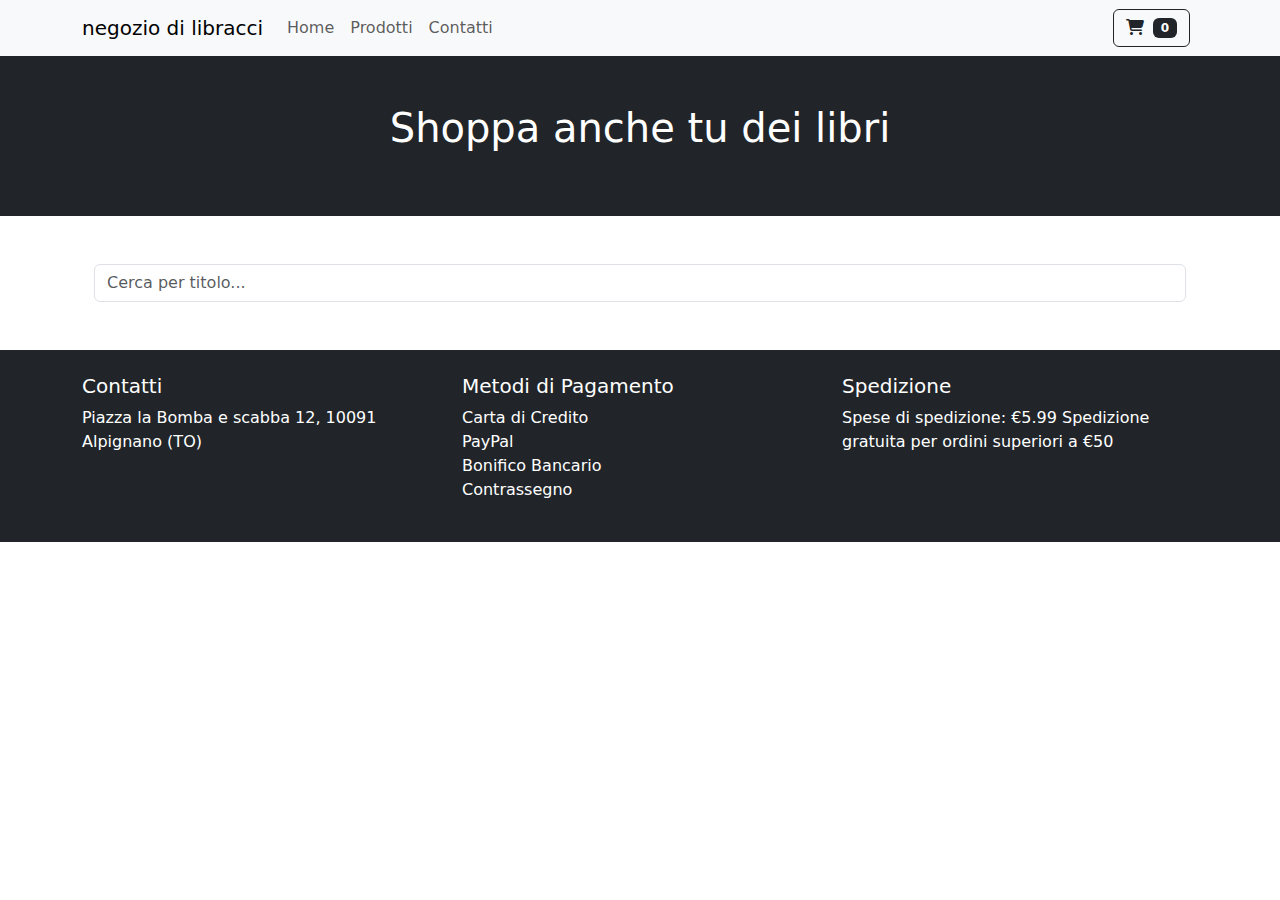
<file: index.html>
<!DOCTYPE html>
<html lang="it">
  <head>
    <meta charset="UTF-8" />
    <meta name="viewport" content="width=device-width, initial-scale=1.0" />
    <title>negozio di libracci</title>
    <link
      href="https://cdn.jsdelivr.net/npm/bootstrap@5.3.3/dist/css/bootstrap.min.css"
      rel="stylesheet"
    />
    <link
      rel="stylesheet"
      href="https://cdn.jsdelivr.net/npm/bootstrap-icons@1.11.3/font/bootstrap-icons.min.css"
    />
    <link
      rel="stylesheet"
      href="https://cdnjs.cloudflare.com/ajax/libs/font-awesome/6.5.1/css/all.min.css"
    />
    <link rel="stylesheet" href="style.css" />
  </head>
  <body>
    <nav class="navbar navbar-expand-lg navbar-light bg-light">
      <div class="container">
        <a class="navbar-brand" href="#" id="nomeNegozio"
          >Negozzio dei Libracci</a
        >
        <button
          class="navbar-toggler"
          type="button"
          data-bs-toggle="collapse"
          data-bs-target="#navbarNav"
        >
          <span class="navbar-toggler-icon"></span>
        </button>
        <div class="collapse navbar-collapse" id="navbarNav">
          <ul class="navbar-nav me-auto">
            <li class="nav-item">
              <a class="nav-link" href="#">Home</a>
            </li>
            <li class="nav-item">
              <a class="nav-link" href="#">Prodotti</a>
            </li>
            <li class="nav-item">
              <a class="nav-link" href="#">Contatti</a>
            </li>
          </ul>
          <div class="d-flex">
            <button class="btn btn-outline-dark me-2">
              <i class="fas fa-shopping-cart"></i>
              <span class="badge bg-dark text-white ms-1">0</span>
            </button>
          </div>
        </div>
      </div>
    </nav>
    <header class="bg-dark text-white py-5">
      <div class="container text-center">
        <h1 class="display-6">Shoppa anche tu dei libri</h1>
        <p class="lead"></p>
      </div>
    </header>
    <main class="container my-5">
      <div class="container mt-4">
        <input
          type="text"
          class="form-control"
          id="ricercaTitolo"
          placeholder="Cerca per titolo..."
        />
      </div>
      <div class="container mx-0 mt-3" id="containerCard"></div>
    </main>
    <div class="toast-container position-fixed bottom-0 end-0 p-3"></div>
    <footer class="bg-dark text-white py-4">
      <div class="container">
        <div class="row">
          <div class="col-md-4">
            <h5>Contatti</h5>
            <p id="indirizzoNegozio"></p>
          </div>
          <div class="col-md-4">
            <h5>Metodi di Pagamento</h5>
            <ul class="list-unstyled" id="metodiPagamento"></ul>
          </div>
          <div class="col-md-4">
            <h5>Spedizione</h5>
            <p id="infoSpedizione"></p>
          </div>
        </div>
      </div>
    </footer>
    <div class="modal fade" id="cartModal" tabindex="-1">
      <div class="modal-dialog modal-lg">
        <div class="modal-content">
          <div class="modal-header">
            <h5 class="modal-title">Carrello</h5>
            <button
              type="button"
              class="btn-close"
              data-bs-dismiss="modal"
            ></button>
          </div>
          <div class="modal-body">
            <div id="cartItems"></div>
            <div class="text-end mt-3">
              <h5>Totale: €<span id="cartTotal">0.00</span></h5>
            </div>
          </div>
          <div class="modal-footer">
            <button type="button" class="btn btn-secondary" id="svuotaCarrello">
              Svuota Carrello
            </button>
            <button
              type="button"
              class="btn btn-secondary"
              data-bs-dismiss="modal"
            >
              Chiudi
            </button>
            <button type="button" class="btn btn-primary" id="checkoutButton">
              Procedi all'acquisto
            </button>
          </div>
        </div>
      </div>
    </div>
    <div class="modal fade" id="productModal" tabindex="-1">
      <div class="modal-dialog modal-lg">
        <div class="modal-content">
          <div class="modal-header">
            <h5 class="modal-title" id="productModalTitle"></h5>
            <button
              type="button"
              class="btn-close"
              data-bs-dismiss="modal"
            ></button>
          </div>
          <div class="modal-body" id="productModalBody"></div>
          <div class="modal-footer">
            <button
              type="button"
              class="btn btn-secondary"
              data-bs-dismiss="modal"
            >
              Chiudi
            </button>
          </div>
        </div>
      </div>
    </div>
    <script src="https://cdn.jsdelivr.net/npm/bootstrap@5.3.3/dist/js/bootstrap.bundle.min.js"></script>
    <script src="script.js"></script>
  </body>
</html>
</file>
<file: style.css>
.inCart {
  background-color: #ffa764 !important;
  transition: background-color 0.3s ease;
}
.toast-container {
  z-index: 1050;
}
</file>
